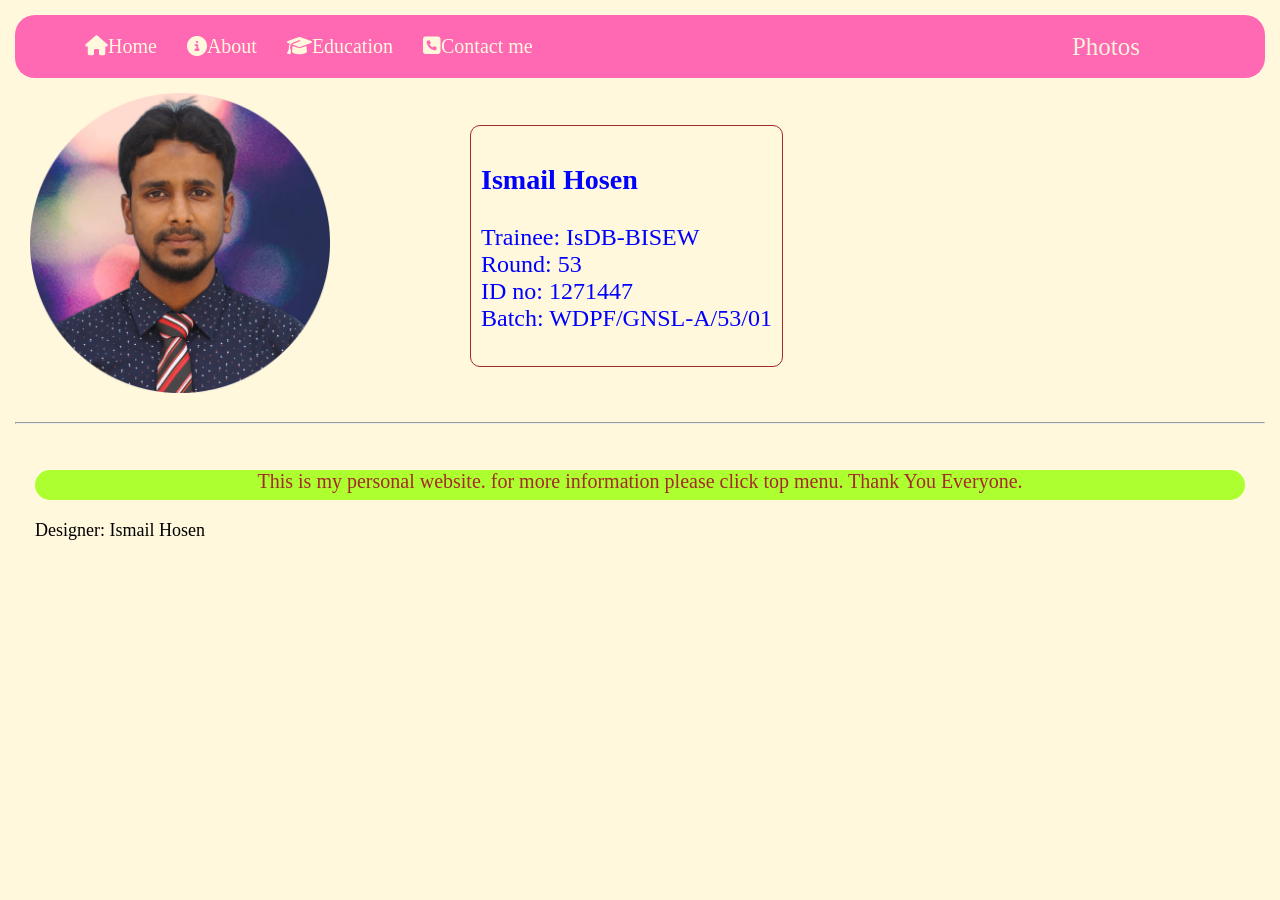
<file: portfolio/index.html>
<!DOCTYPE html>
<html lang="en">
<head>
    <meta charset="UTF-8">
    <meta http-equiv="X-UA-Compatible" content="IE=edge">
    <meta name="viewport" content="width=device-width, initial-scale=1.0">
    <title>Prtfolio</title>
    <link rel="stylesheet" href="https://cdnjs.cloudflare.com/ajax/libs/font-awesome/6.2.0/css/all.min.css" integrity="sha512-xh6O/CkQoPOWDdYTDqeRdPCVd1SpvCA9XXcUnZS2FmJNp1coAFzvtCN9BmamE+4aHK8yyUHUSCcJHgXloTyT2A==" crossorigin="anonymous" referrerpolicy="no-referrer" />
    <link rel="stylesheet" href="assets/index.css">
</head>
<body>
<header>
    <div class="nav">
        <ul class="menu">
            <li><a href="index.html"><i class="fa fa-home" aria-hidden="true"></i>Home</a></li>
            <li><a href="assets/about.html"><i class="fa fa-info-circle" aria-hidden="true"></i>About</a></li>
            <li><a href="assets/education.html"><i class="fa fa-graduation-cap" aria-hidden="true"></i>Education</a></li>
            <li><a href="assets/contact.html"><i class="fa fa-phone-square" aria-hidden="true"></i>Contact me</a></li>
        </ul>
    </div>
    <a class="photos-menu" href="photo.html">Photos</a>
</header>  
<div class="main-content">
    <div>
    <img class="pic-1" src="assets/photo/profile-pic (2).png" alt="">
    </div>
    <div class="intro">
        <h3>Ismail Hosen</h3>
        <p>Trainee: IsDB-BISEW <br> Round: 53 <br> ID no: 1271447 <br> Batch: WDPF/GNSL-A/53/01 <br> </p>
    </div>
</div> 
<hr>
    <br>
    
    <div class="mid">
        <p>This is my personal website. for more information please click top menu. Thank You Everyone.</p>
    </div> 
    <footer>
        Designer: Ismail Hosen
    </footer>
</body>
</html>
</file>
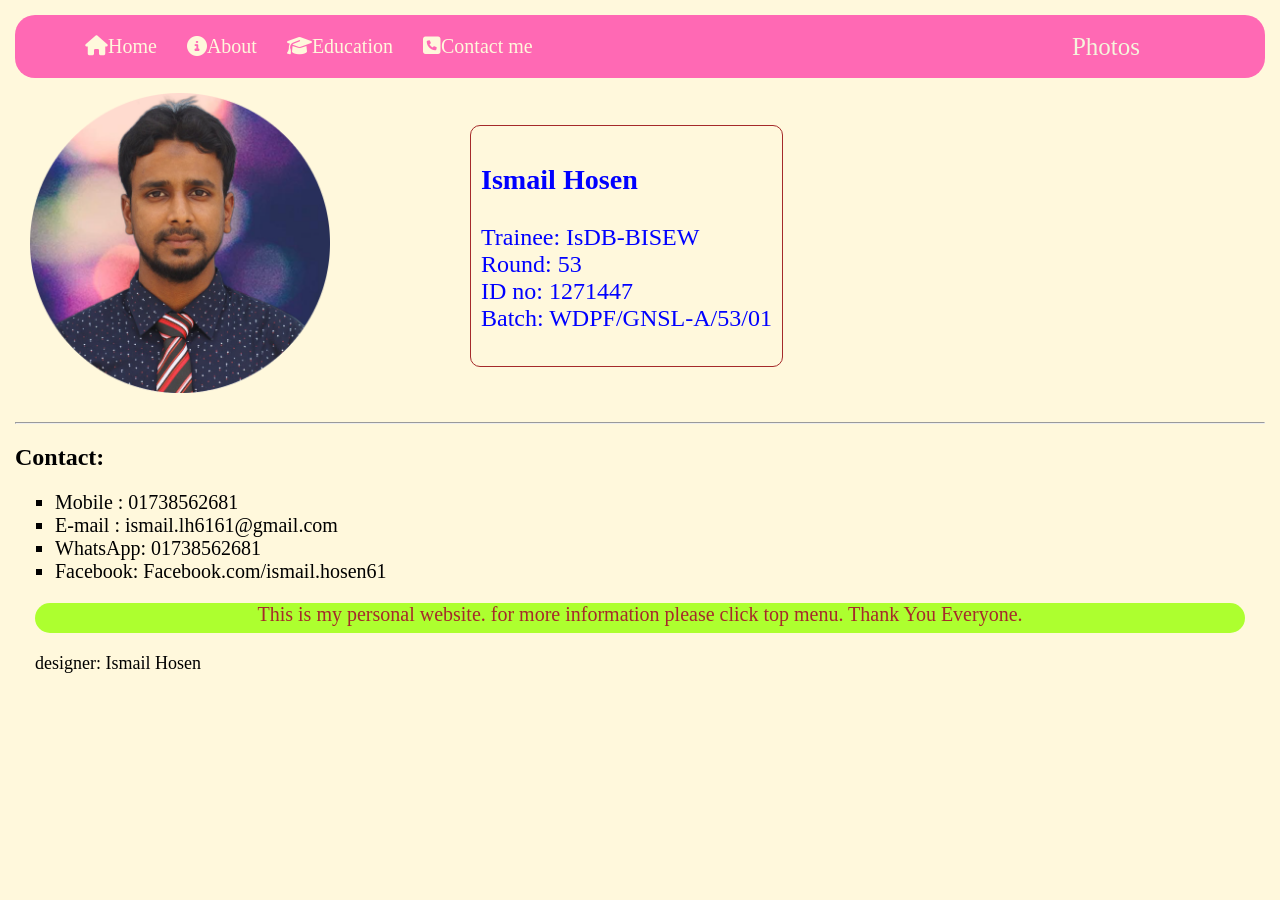
<file: portfolio/assets/contact.html>
<!DOCTYPE html>
<html lang="en">
<head>
    <meta charset="UTF-8">
    <meta http-equiv="X-UA-Compatible" content="IE=edge">
    <meta name="viewport" content="width=device-width, initial-scale=1.0">
    <title>Prtfolio</title>
    <link rel="stylesheet" href="https://cdnjs.cloudflare.com/ajax/libs/font-awesome/6.2.0/css/all.min.css" integrity="sha512-xh6O/CkQoPOWDdYTDqeRdPCVd1SpvCA9XXcUnZS2FmJNp1coAFzvtCN9BmamE+4aHK8yyUHUSCcJHgXloTyT2A==" crossorigin="anonymous" referrerpolicy="no-referrer" />
    <link rel="stylesheet" href="index.css">
</head>
<body>
<header>
    <div class="nav">
        <ul class="menu">
            <li><a href="../index.html"><i class="fa fa-home" aria-hidden="true"></i>Home</a></li>
            <li><a href="about.html"><i class="fa fa-info-circle" aria-hidden="true"></i>About</a></li>
            <li><a href="education.html"><i class="fa fa-graduation-cap" aria-hidden="true"></i>Education</a></li>
            <li><a href="contact.html"><i class="fa fa-phone-square" aria-hidden="true"></i>Contact me</a></li>
        </ul>
    </div>
    <a class="photos-menu" href="photo.html">Photos</a>
</header>  
<div class="main-content">
    <div>
    <img class="pic-1" src="photo/profile-pic (2).png" alt="">
    </div>
    <div class="intro">
        <h3>Ismail Hosen</h3>
        <p>Trainee: IsDB-BISEW <br> Round: 53 <br> ID no: 1271447 <br> Batch: WDPF/GNSL-A/53/01 <br> </p>
    </div>
</div> 
<hr>
<div id="cont">
    <h2>Contact:</h2>
    <ul>
        <li>Mobile  :   01738562681</li>
        <li>E-mail  :   ismail.lh6161@gmail.com</li>
        <li>WhatsApp:   01738562681</li>
        <li>Facebook:   Facebook.com/ismail.hosen61</li>
    </ul>
</div>
    <div class="mid">
        <p>This is my personal website. for more information please click top menu. Thank You Everyone.</p>
    </div> 
    <footer>
        designer: Ismail Hosen
    </footer>
</body>
</html>
</file>
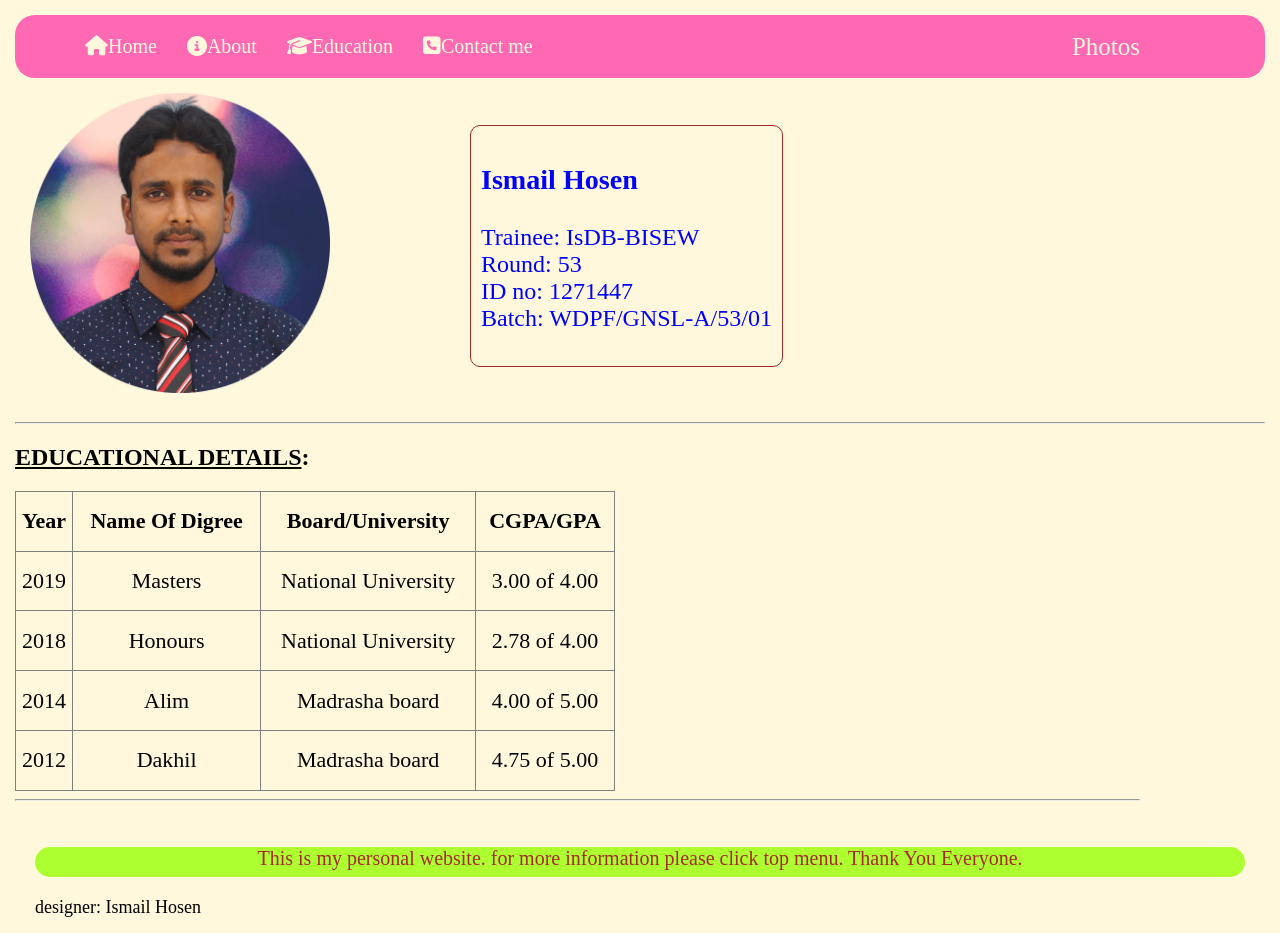
<file: portfolio/assets/education.html>
<!DOCTYPE html>
<html lang="en">
<head>
    <meta charset="UTF-8">
    <meta http-equiv="X-UA-Compatible" content="IE=edge">
    <meta name="viewport" content="width=device-width, initial-scale=1.0">
    <title>Prtfolio</title>
    <link rel="stylesheet" href="https://cdnjs.cloudflare.com/ajax/libs/font-awesome/6.2.0/css/all.min.css" integrity="sha512-xh6O/CkQoPOWDdYTDqeRdPCVd1SpvCA9XXcUnZS2FmJNp1coAFzvtCN9BmamE+4aHK8yyUHUSCcJHgXloTyT2A==" crossorigin="anonymous" referrerpolicy="no-referrer" />
    <link rel="stylesheet" href="index.css">
</head>
<body>
<header>
    <div class="nav">
        <ul class="menu">
            <li><a href="../index.html"><i class="fa fa-home" aria-hidden="true"></i>Home</a></li>
            <li><a href="about.html"><i class="fa fa-info-circle" aria-hidden="true"></i>About</a></li>
            <li><a href="education.html"><i class="fa fa-graduation-cap" aria-hidden="true"></i>Education</a></li>
            <li><a href="contact.html"><i class="fa fa-phone-square" aria-hidden="true"></i>Contact me</a></li>
        </ul>
    </div>
    <a class="photos-menu" href="photo.html">Photos</a>
</header>  
<div class="main-content">
    <div>
    <img class="pic-1" src="photo/profile-pic (2).png" alt="">
    </div>
    <div class="intro">
        <h3>Ismail Hosen</h3>
        <p>Trainee: IsDB-BISEW <br> Round: 53 <br> ID no: 1271447 <br> Batch: WDPF/GNSL-A/53/01 <br> </p>
    </div>
</div> 
<hr>
<div id="edu">
    <h2> <u> EDUCATIONAL DETAILS</u>:</h2>
  <table border="1">
    <tr>
        <th>Year</th>
        <th>Name Of Digree</th>
        <th>Board/University</th>
        <th>CGPA/GPA</th>
    </tr>
    <tr>
        <td>2019</td>
        <td>Masters</td>
        <td>National University</td>
        <td>3.00 of 4.00</td>
    </tr>
    <tr>
        <td>2018</td>
        <td>Honours</td>
        <td>National University</td>
        <td>2.78 of 4.00</td>
    </tr>
    <tr>
        <td>2014</td>
        <td>Alim</td>
        <td>Madrasha board</td>
        <td>4.00 of 5.00</td>
    </tr>
    <tr>
        <td>2012</td>
        <td>Dakhil</td>
        <td>Madrasha board</td>
        <td>4.75 of 5.00</td>
    </tr>
  </table>
  <hr>  
</div> <br>
    <div class="mid">
        <p>This is my personal website. for more information please click top menu. Thank You Everyone.</p>
    </div> 
    <footer>
        designer: Ismail Hosen
    </footer>
</body>
</html>
</file>
<file: portfolio/assets/index.css>
body{
margin: 15px;
background-color: cornsilk;

}
header{
    background-color:hotpink;
    display: flex;
    justify-content:space-between;
    align-items: center;
    border-radius: 20px;
}
.menu{
    display: flex;
    justify-content: space-between;
    list-style:none;
}
a{
    text-decoration: none;
}
a:hover{
    background-color:goldenrod;
    padding: 5px;
    transition: all 0.5s;
    scroll-behavior: smooth;
}
.menu a{
margin-left: 30px;
font-size: 20px;
color: cornsilk;
}
.photos-menu{
    color: beige;
    margin-right: 10%;
    font-size: 25px;
}
.pic-1{
    width: 300px;
    height: 300px;
    margin: 15px;
}
.main-content{
    display: flex;
    align-items: center;
    font-size: 150%;
    width: ;
}
.intro{
    margin-left: 10%;
    padding: 10px;
    border-radius: 10px;
    color: blue;
    border: 1px solid brown;
}
.mid{
    height:30px;
    font-size: 20px;
    color: brown;
    background-color:greenyellow;
    margin:20px;
    border-radius: 20px;
    text-align:center;
}
footer{
    margin-left: 20px;
    font-size: 18px;
}
#about{
    background-color: rgb(177, 176, 165);
    padding: 20px;
    margin-left: 50px;
    border-radius: 20px;
    width: 85%;
    font-size: 25px;
    background-color: rgb(248, 243, 187);
}
#edu{
    width: 90%;
}
table{
    width: 600px;
    height: 300px;
    padding: 5px;
    font-size: 22px;
    border-collapse: collapse;
    text-align: center;  
    }
ul{
    list-style-type:square;
    font-size: 20px;
}
.photo img{
    width:350px;
    height: 460px;
    margin:10px;
}
</file>
